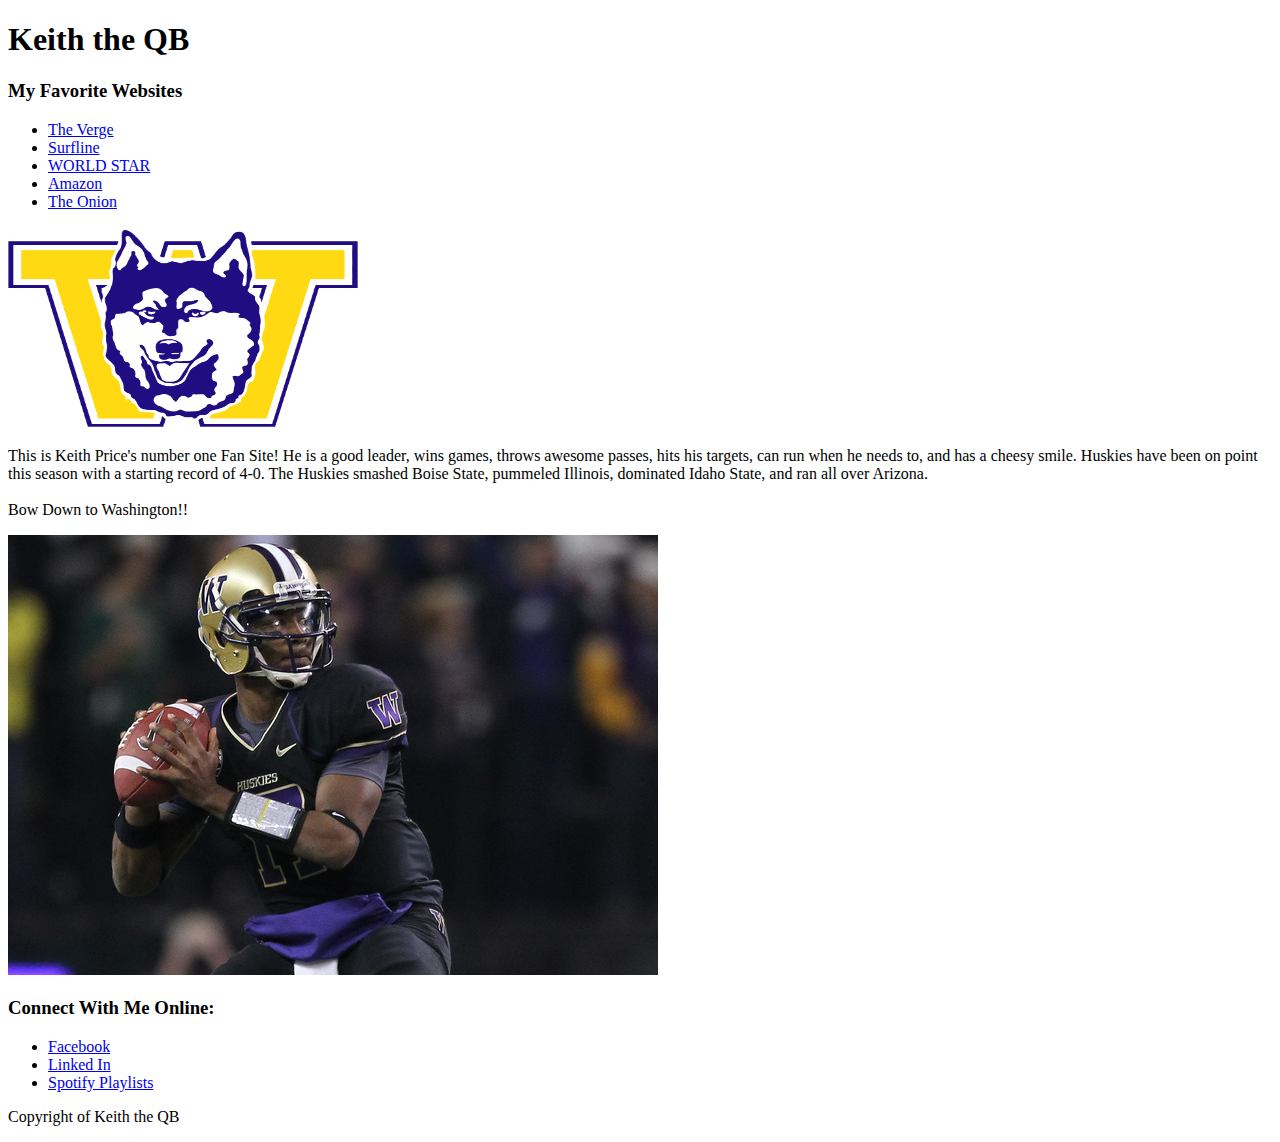
<file: introToCss.html>
<!DOCTYPE html>
	<head> 
		<title> Keith the QB  </title>
		<link rel="stylesheet" type="text/css" href="test.css" />
		<link href='http://fonts.googleapis.com/css?family=Passion+One' rel='stylesheet' type='text/css'>
	</head>

	<body>
		<div id = "Header">
			<h1> Keith the QB </h1>
		</div>
		
		<div id = "LeftNav">
			<h3> My Favorite Websites </h3>
			<ul>
				<li><a href="https://www.theverge.com">The Verge</a></li>
				<li><a href="https://www.surfline.com">Surfline</a></li>
				<li><a href="https://www.worldstarhiphop">WORLD STAR</a></li>
				<li><a href="https://www.amazon.com">Amazon</a></li>
				<li><a href="https://www.theonion.com">The Onion</a></li>
			</ul>
			<img src="icon.gif" width="350px" height="200px">
		</div>
		
		<div id = "Content">
			<p> This is Keith Price's number one Fan Site! He is a good leader, wins games, throws awesome passes, hits his targets, can run when he needs to, and has a cheesy smile. Huskies have been on point this season with a starting record of 4-0. The Huskies smashed Boise State, pummeled Illinois, dominated Idaho State, and ran all over Arizona. <br /><br /> <span id="bow">Bow Down to Washington!!</span></p>
			<img src="price.jpg">
		</div>
		
		<div id = "Footer">
			<h3>Connect With Me Online:</h3>
			<ul>
				<li><a href="https://www.Facebook.com">Facebook</a></li>
				<li><a href="https://www.Linkedin.com">Linked In</a></li>
				<li><a href="https://www.Spotify.com">Spotify Playlists</a></li>
			</ul>
			<p>Copyright of Keith the QB</p>
		</div>

	</body>

</html>
</file>
<file: test.css>

</file>
